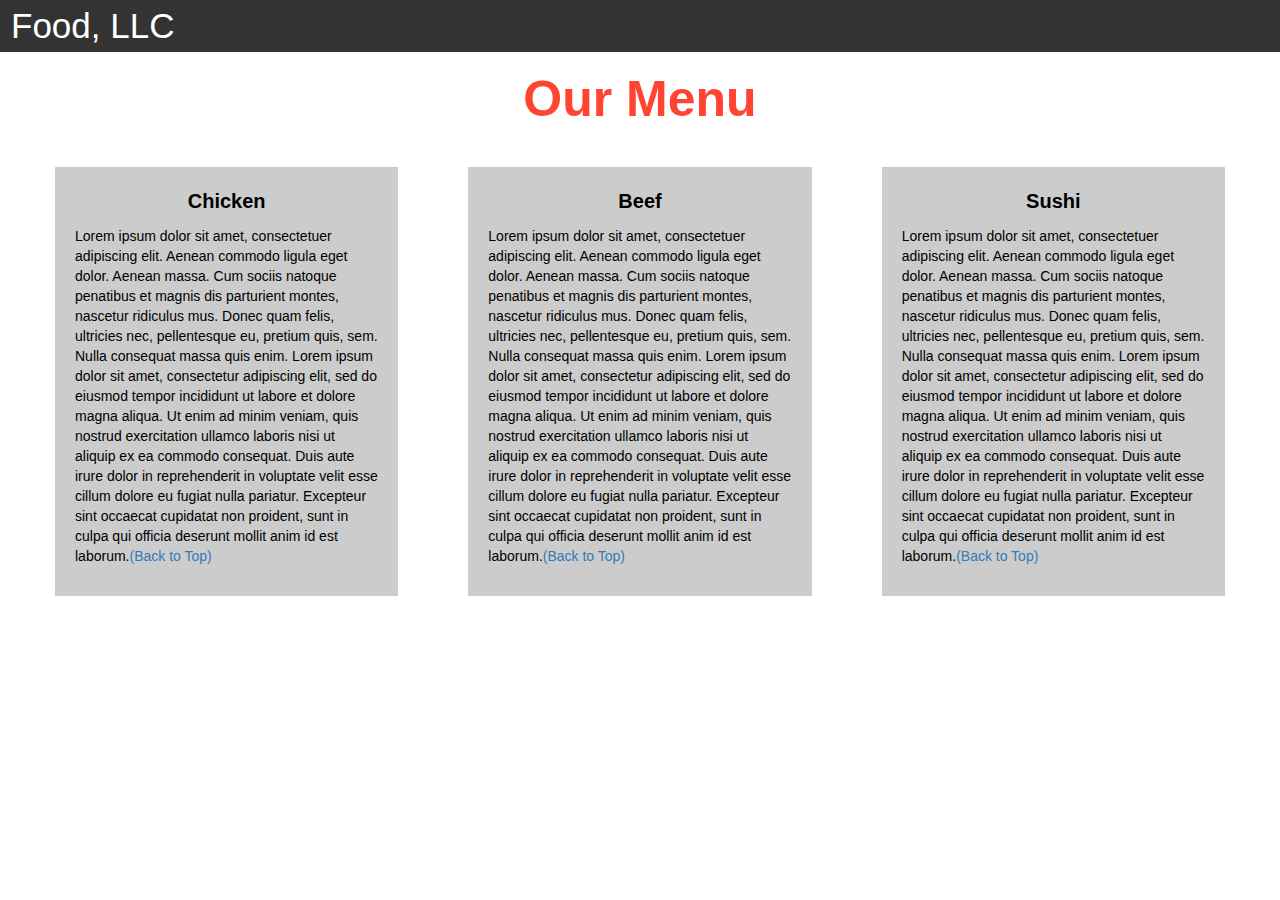
<file: module3-solution/index.html>
<!DOCTYPE html>
<html>
<head>

<title>Module 3</title>

  <meta name="viewport" content="width=device-width, initial-scale=1">
  <link rel="stylesheet" href="https://maxcdn.bootstrapcdn.com/bootstrap/3.3.7/css/bootstrap.min.css">
  <script src="https://ajax.googleapis.com/ajax/libs/jquery/3.3.1/jquery.min.js"></script>
  <script src="https://maxcdn.bootstrapcdn.com/bootstrap/3.3.7/js/bootstrap.min.js"></script>

</head>

<meta name="viewport" content="width=device-width, initial-scale=1">
<link rel="stylesheet" type="text/css" href="style.css">



<body>


<nav class="navbar" id="top">
  <div class="container-fluid">

    <div class="navbar-header">
      <button type="button" class="navbar-toggle" data-toggle="collapse" data-target="#myNavbar">
        <span class="icon-bar"></span>
        <span class="icon-bar"></span>
        <span class="icon-bar"></span> 
      </button>
      <a class="navbar-brand" href="#">Food, LLC</a>
    </div>

    <div class="collapse" id="myNavbar">
      <ul class="nav navbar-nav visible-xs">
        <li><a class="menu-item" href="#">Chicken</a></li>
        <li><a class="menu-item" href="#">Beef</a></li> 
        <li><a class="menu-item" href="#">Sushi</a></li> 
      </ul>
    </div>

  </div>
</nav>

<h1 class="main-title">Our Menu</h1>



<div class="row">

  <div class="col-lg-4 col-md-6 col-sm-12">
    <div class="content-box">
      <p class="item-name">Chicken</p>
      <p>Lorem ipsum dolor sit amet, consectetuer adipiscing elit. Aenean commodo ligula eget dolor. Aenean massa. Cum sociis natoque penatibus et magnis dis parturient montes, nascetur ridiculus mus. Donec quam felis, ultricies nec, pellentesque eu, pretium quis, sem. Nulla consequat massa quis enim. Lorem ipsum dolor sit amet, consectetur adipiscing elit, sed do eiusmod tempor incididunt ut labore et dolore magna aliqua. Ut enim ad minim veniam, quis nostrud exercitation ullamco laboris nisi ut aliquip ex ea commodo consequat. Duis aute irure dolor in reprehenderit in voluptate velit esse cillum dolore eu fugiat nulla pariatur. Excepteur sint occaecat cupidatat non proident, sunt in culpa qui officia deserunt mollit anim id est laborum.<a href="#top">(Back to Top)</a></p>
    </div>
  </div>

  <div class="col-lg-4 col-md-6 col-sm-12">
    <div class="content-box">
      <p class="item-name">Beef</p>
      <p>Lorem ipsum dolor sit amet, consectetuer adipiscing elit. Aenean commodo ligula eget dolor. Aenean massa. Cum sociis natoque penatibus et magnis dis parturient montes, nascetur ridiculus mus. Donec quam felis, ultricies nec, pellentesque eu, pretium quis, sem. Nulla consequat massa quis enim. Lorem ipsum dolor sit amet, consectetur adipiscing elit, sed do eiusmod tempor incididunt ut labore et dolore magna aliqua. Ut enim ad minim veniam, quis nostrud exercitation ullamco laboris nisi ut aliquip ex ea commodo consequat. Duis aute irure dolor in reprehenderit in voluptate velit esse cillum dolore eu fugiat nulla pariatur. Excepteur sint occaecat cupidatat non proident, sunt in culpa qui officia deserunt mollit anim id est laborum.<a href="#top">(Back to Top)</a></p>
    </div>
  </div>


  <div class="col-lg-4 col-md-12 col-sm-12">
    <div class="content-box">
      <p class="item-name">Sushi</p>
      <p>Lorem ipsum dolor sit amet, consectetuer adipiscing elit. Aenean commodo ligula eget dolor. Aenean massa. Cum sociis natoque penatibus et magnis dis parturient montes, nascetur ridiculus mus. Donec quam felis, ultricies nec, pellentesque eu, pretium quis, sem. Nulla consequat massa quis enim. Lorem ipsum dolor sit amet, consectetur adipiscing elit, sed do eiusmod tempor incididunt ut labore et dolore magna aliqua. Ut enim ad minim veniam, quis nostrud exercitation ullamco laboris nisi ut aliquip ex ea commodo consequat. Duis aute irure dolor in reprehenderit in voluptate velit esse cillum dolore eu fugiat nulla pariatur. Excepteur sint occaecat cupidatat non proident, sunt in culpa qui officia deserunt mollit anim id est laborum.<a href="#top">(Back to Top)</a></p>
    </div>
  </div>

</div>


</body>
</html>
</file>
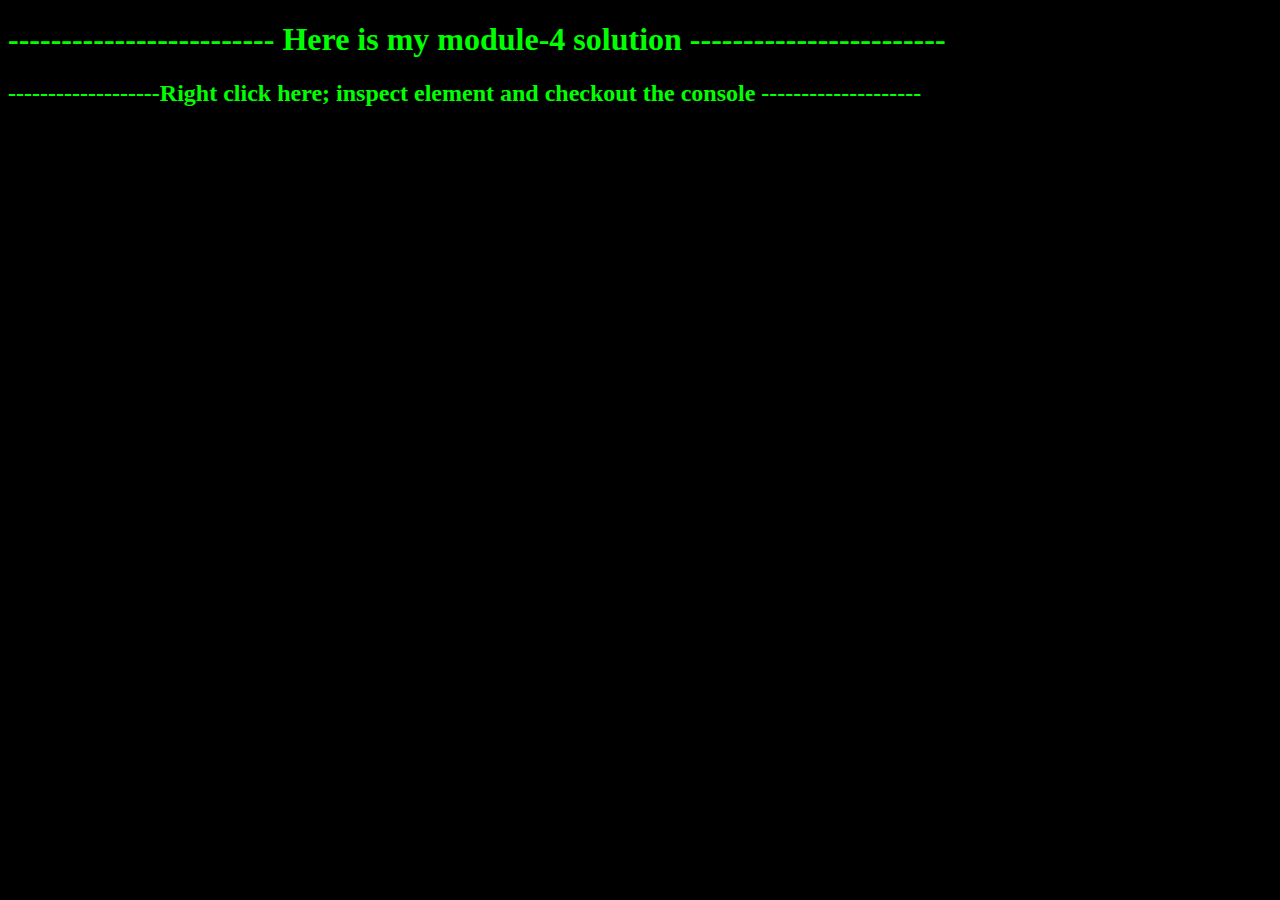
<file: module4-solution/index.html>
<!DOCTYPE html>
<html>
    <head>
        <meta charset="utf-8">
        <title>Module 4 Solution</title>
        <script src="SpeakHello.js"></script>
        <script src="SpeakGoodBye.js"></script>
        <script src="script.js"></script>
        <style>
                body {background-color: black;}
                h1,h2   {color: lime;}
        </style>
    </head>
    <body background-color = "black">
        <h1>------------------------- Here is my module-4 solution ------------------------</h1>
        <h2>-------------------Right click here; inspect element and checkout the console --------------------</h2>
        
    </body>
</html>
</file>
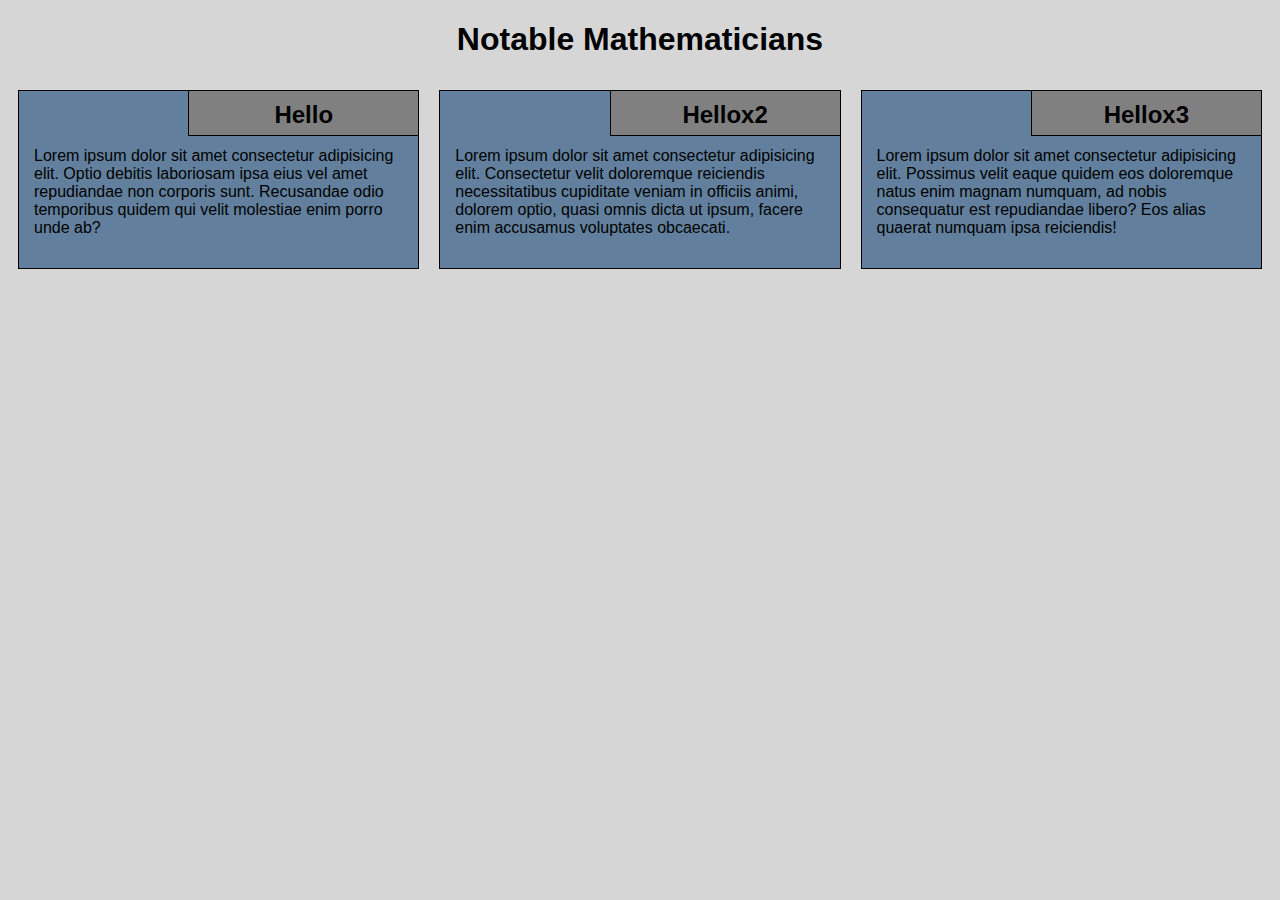
<file: module2-solution/hello.html>
<!DOCTYPE html>
<html lang="en">

<head>
    <meta charset="utf-8">
    <meta name="viewport" content="width=device-width, initial-scale=1">
    <title>Assignment Solution for Module 2</title>
    <link rel="stylesheet" href="css/style.css">
</head>

<body>
    <h1>Notable Mathematicians</h1>
    <div class="row">
        <div class="col-lg-4 col-md-6 col-sm-12">
            <section class="lebesgue">
                <h2>Hello</h2>
                <p>
                    Lorem ipsum dolor sit amet consectetur adipisicing elit. Optio debitis laboriosam ipsa eius vel amet repudiandae non corporis sunt. Recusandae odio temporibus quidem qui velit molestiae enim porro unde ab?
                </p>
            </section>
        </div>
        <div class="col-lg-4 col-md-6 col-sm-12">
            <section class="fubini">
                <h2>Hellox2</h2>
                <p>
                    Lorem ipsum dolor sit amet consectetur adipisicing elit. Consectetur velit doloremque reiciendis necessitatibus cupiditate veniam in officiis animi, dolorem optio, quasi omnis dicta ut ipsum, facere enim accusamus voluptates obcaecati.
                </p>
            </section>
        </div>
        <div class="col-lg-4 col-md-12 col-sm-12">
            <section class="luzin">
                <h2>Hellox3</h2>
                <p>
                    Lorem ipsum dolor sit amet consectetur adipisicing elit. Possimus velit eaque quidem eos doloremque natus enim magnam numquam, ad nobis consequatur est repudiandae libero? Eos alias quaerat numquam ipsa reiciendis!
            </section>
        </div>
    </div>
</body>

</html>
</file>
<file: module3-solution/style.css>
.container-fluid{
	margin: 0;
	padding: 0;
}

.navbar{
	border-radius: 0px;
	background-color: rgba(0,0,0,0.8);
}

.navbar-brand{
  font-size: 35px;
  color: white;
  padding-left: 25px;
}

.navbar-brand:hover{
	color: white;
}

.nav{
	margin: 0;
	padding: 0;
}

.navbar-nav{
  font-size: 25px;
  text-align: center;
  margin: 0;
  padding: 0;
}

.navbar-toggle{
	border: 2px solid white;
	margin-right: 25px;
}

.icon-bar{
	background-color: white;
}


.main-title{
  margin-bottom: 15px;
  text-align: center;
  color: #ff4532;
  font-size: 50px;
  font-family: "Comic Sans MS", cursive, sans-serif;
  font-weight: bold;
}

li{
	box-sizing: border-box;
	width: 100%;
}

.menu-item{
	padding: 0;
	margin: 0;
	width: 100%;
	background-color: white;
	border-bottom: 1px solid black;
	color: black;
	display: block;
}

.menu-item:hover{
	background-color: rgba(0,0,0,0.9);
	color: rgba(0,0,0,0.4);
}



.row{
	margin: 20px;
}

.content-box{
	margin: 20px;
	width: auto;
	height: auto;
	color: black;
	background-color: rgba(0,0,0,0.2);
	font-family: "Comic Sans MS", cursive, sans-serif;
	padding: 20px;
}

.item-name{
	text-align: center;
	font-size: 20px;
	font-weight: bold;
}

#top{

}
</file>
<file: module2-solution/css/style.css>
* {
    box-sizing: border-box;
    font-family: Helvetica;
}

body {
    background-color: #d6d6d6;
}

h1 {
    text-align: center;
    color: black;
}

section {
    border: 1px solid black;
    background-color: #62809d;
    margin: 10px;
}

section>h2 {
    float: right;
    border-bottom: 1px solid black;
    border-left: 1px solid black;
    margin: 0;
    width: 230px;
    text-align: center;
    font-style: Times;
    font-size: 24px;
    font-weight: bold;
    height: 45px;
    padding-top: 10px;
}

h2 {
    background-color: grey;
}
section > p {
    padding: 40px 15px 15px 15px;
}

.row {
    width: 100%;
}
@media (min-width: 992px) {
    .col-lg-1, .col-lg-2, .col-lg-3, .col-lg-4, .col-lg-5, .col-lg-6, .col-lg-7, .col-lg-8, .col-lg-9, .col-lg-10, .col-lg-11, .col-lg-12 {
        float: left;
    }
    .col-lg-1 {
        width: 8.33%;
    }
    .col-lg-2 {
        width: 16.66%;
    }
    .col-lg-3 {
        width: 25%;
    }
    .col-lg-4 {
        width: 33.33%;
    }
    .col-lg-5 {
        width: 41.66%;
    }
    .col-lg-6 {
        width: 50%;
    }
    .col-lg-7 {
        width: 58.33%;
    }
    .col-lg-8 {
        width: 66.66%;
    }
    .col-lg-9 {
        width: 74.99%;
    }
    .col-lg-10 {
        width: 83.33%;
    }
    .col-lg-11 {
        width: 91.66%;
    }
    .col-lg-12 {
        width: 100%;
    }
}
@media (min-width: 768px) and (max-width: 991px) {
    .col-md-1, .col-md-2, .col-md-3, .col-md-4, .col-md-5, .col-md-6, .col-md-7, .col-md-8, .col-md-9, .col-md-10, .col-md-11, .col-md-12 {
        float: left;
    }
    .col-md-1 {
        width: 8.33%;
    }
    .col-md-2 {
        width: 16.66%;
    }
    .col-md-3 {
        width: 25%;
    }
    .col-md-4 {
        width: 33.33%;
    }
    .col-md-5 {
        width: 41.66%;
    }
    .col-md-6 {
        width: 50%;
    }
    .col-md-7 {
        width: 58.33%;
    }
    .col-md-8 {
        width: 66.66%;
    }
    .col-md-9 {
        width: 74.99%;
    }
    .col-md-10 {
        width: 83.33%;
    }
    .col-md-11 {
        width: 91.66%;
    }
    .col-md-12 {
        width: 100%;
    }
}
@media (max-width: 767px) {
    .col-sm-1, .col-sm-2, .col-sm-3, .col-sm-4, .col-sm-5, .col-sm-6, .col-sm-7, .col-sm-8, .col-sm-9, .col-sm-10, .col-sm-11, .col-sm-12 {
        float: left;
    }
    .col-sm-1 {
        width: 8.33%;
    }
    .col-sm-2 {
        width: 16.66%;
    }
    .col-sm-3 {
        width: 25%;
    }
    .col-sm-4 {
        width: 33.33%;
    }
    .col-sm-5 {
        width: 41.66%;
    }
    .col-sm-6 {
        width: 50%;
    }
    .col-sm-7 {
        width: 58.33%;
    }
    .col-sm-8 {
        width: 66.66%;
    }
    .col-sm-9 {
        width: 74.99%;
    }
    .col-sm-10 {
        width: 83.33%;
    }
    .col-sm-11 {
        width: 91.66%;
    }
    .col-sm-12 {
        width: 100%;
    }
}
</file>
